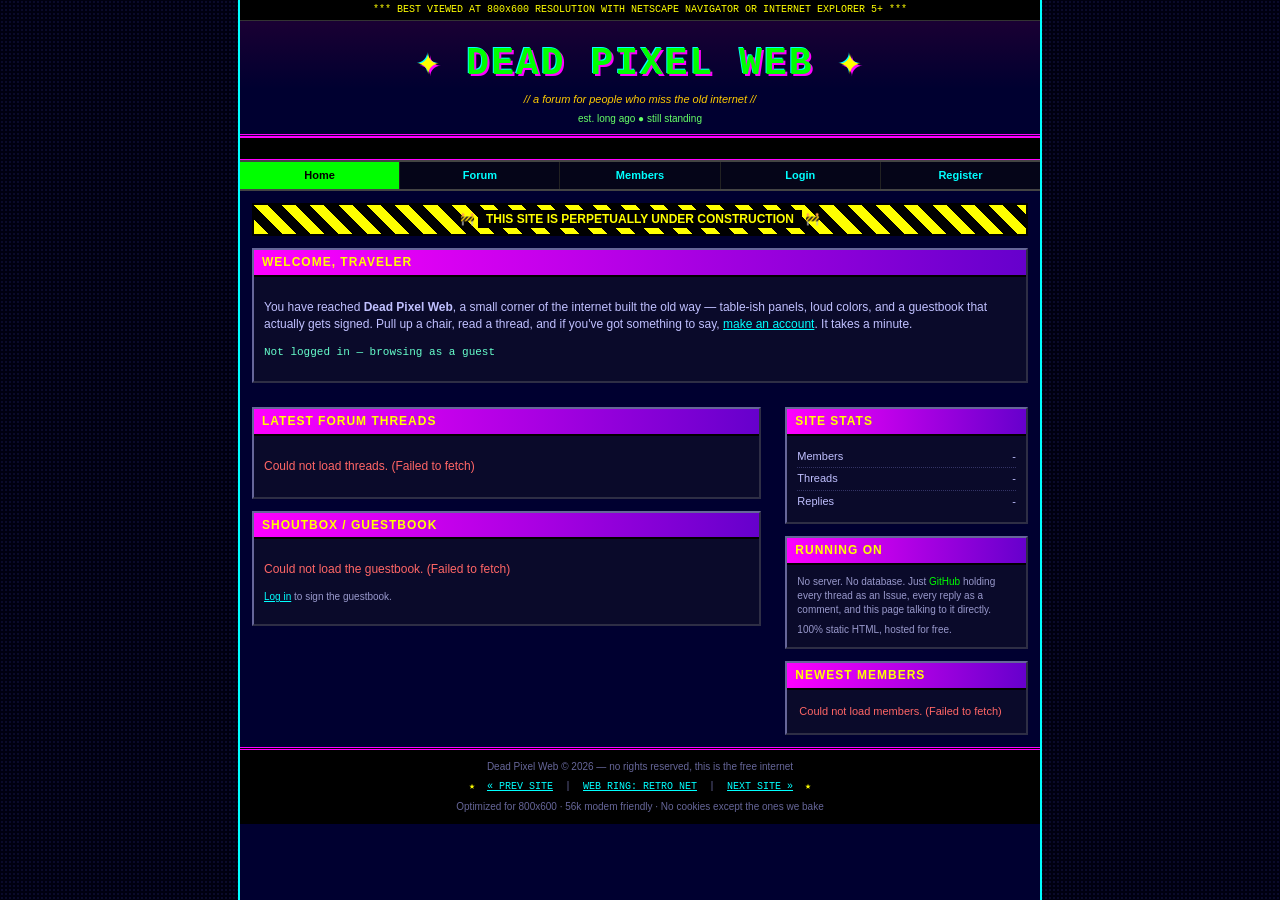
<file: index.html>
<!DOCTYPE html>
<html lang="en">
<head>
<meta charset="UTF-8">
<title>:: Dead Pixel Web :: Home ::</title>
<meta name="viewport" content="width=device-width, initial-scale=1.0">
<link rel="stylesheet" href="style.css">
</head>
<body>
<div id="page">

  <div class="viewport-notice">*** BEST VIEWED AT 800x600 RESOLUTION WITH NETSCAPE NAVIGATOR OR INTERNET EXPLORER 5+ ***</div>

  <div class="site-header">
    <div class="site-title"><span class="sparkle">✦</span> DEAD PIXEL WEB <span class="sparkle">✦</span></div>
    <div class="site-subtitle">// a forum for people who miss the old internet //</div>
    <div style="font-size:10px;color:#66ff66;">est. long ago <span class="blink">●</span> still standing</div>
  </div>

  <div class="marquee">
    <div class="marquee-track">*** WELCOME TO DEAD PIXEL WEB *** SIGN THE GUESTBOOK *** NEW MEMBERS ALWAYS WELCOME *** THIS SITE IS UNDER CONSTRUCTION FOREVER *** DO NOT FEED THE TROLLS *** </div>
  </div>

  <div class="nav-bar">
    <a href="index.html" data-page="home" class="current">Home</a>
    <a href="forum.html" data-page="forum">Forum</a>
    <a href="index.html#members" data-page="members">Members</a>
    <span id="nav-auth-area" style="display:contents;">
      <a href="login.html" data-page="login">Login</a>
      <a href="register.html" data-page="register">Register</a>
    </span>
  </div>

  <div class="construction-banner">🚧 <span>THIS SITE IS PERPETUALLY UNDER CONSTRUCTION</span> 🚧</div>

  <div class="panel">
    <div class="panel-head">Welcome, Traveler</div>
    <div class="panel-body">
      <p>You have reached <strong>Dead Pixel Web</strong>, a small corner of the internet built the old way — table-ish
      panels, loud colors, and a guestbook that actually gets signed. Pull up a chair, read a thread, and if you've
      got something to say, <a href="register.html">make an account</a>. It takes a minute.</p>
      <p id="logged-in-as" style="color:#66ffcc;font-family:'Courier New',monospace;font-size:11px;">checking session...</p>
    </div>
  </div>

  <div class="two-col">
    <div class="col-main">

      <div class="panel">
        <div class="panel-head">Latest Forum Threads</div>
        <div class="panel-body" id="latest-threads">
          <p>loading threads...</p>
        </div>
      </div>

      <div class="panel">
        <div class="panel-head">Shoutbox / Guestbook</div>
        <div class="panel-body">
          <div id="shoutbox-list"><p>loading shouts...</p></div>
          <div id="shout-form-area" style="margin-top:10px;"></div>
        </div>
      </div>

    </div>

    <div class="col-side">

      <div class="panel">
        <div class="panel-head">Site Stats</div>
        <div class="panel-body">
          <div class="stat-line"><span>Members</span><span id="stat-members">-</span></div>
          <div class="stat-line"><span>Threads</span><span id="stat-threads">-</span></div>
          <div class="stat-line"><span>Replies</span><span id="stat-replies">-</span></div>
        </div>
      </div>

      <div class="panel">
        <div class="panel-head">Running On</div>
        <div class="panel-body" style="font-size:10px;color:#9999cc;">
          <p style="margin:0 0 6px;">No server. No database. Just <span class="tag-online">GitHub</span>
          holding every thread as an Issue, every reply as a comment, and this page talking to it directly.</p>
          <p style="margin:0;">100% static HTML, hosted for free.</p>
        </div>
      </div>

      <div class="panel" id="members">
        <div class="panel-head">Newest Members</div>
        <div class="panel-body">
          <ul class="plain-list" id="latest-members">
            <li>loading...</li>
          </ul>
        </div>
      </div>

    </div>
  </div>

  <div class="site-footer">
    <div>Dead Pixel Web &copy; <span id="footer-year"></span> — no rights reserved, this is the free internet</div>
    <div class="webring">
      <span class="star">★</span>
      <a href="#">« PREV SITE</a> |
      <a href="#">WEB RING: RETRO NET</a> |
      <a href="#">NEXT SITE »</a>
      <span class="star">★</span>
    </div>
    <div style="margin-top:6px;">Optimized for 800x600 &middot; 56k modem friendly &middot; No cookies except the ones we bake</div>
  </div>

</div>

<script src="config.js"></script>
<script src="github-api.js"></script>
<script src="script.js"></script>
<script>
(async function () {
  document.getElementById('footer-year').textContent = new Date().getFullYear();
  const user = await DPW.initChrome('home');
  if (!DPW.configOk()) return;

  async function loadStats() {
    try {
      const s = await DPW.getStats();
      document.getElementById('stat-members').textContent = s.memberCount;
      document.getElementById('stat-threads').textContent = s.threadCount;
      document.getElementById('stat-replies').textContent = s.replyCount;
    } catch (e) {
      /* stats are non-critical */
    }
  }
  loadStats();

  async function loadThreads() {
    const box = document.getElementById('latest-threads');
    try {
      const threads = await DPW.listThreads();
      if (threads.length === 0) {
        box.innerHTML = '<p style="color:#9999cc;">No threads yet. <a href="forum.html">Start the first one »</a></p>';
        return;
      }
      const sorted = [...threads].sort((a, b) => new Date(b.last_activity) - new Date(a.last_activity)).slice(0, 8);
      box.innerHTML = `
        <table class="forum-table">
          <tr><th>Title</th><th>Category</th><th>Author</th><th>Replies</th><th>Last Activity</th></tr>
          ${sorted.map((t) => `
            <tr>
              <td class="cat-name"><a href="thread.html?id=${t.id}">${DPW.escapeHtml(t.title)}</a></td>
              <td class="cat-desc">${DPW.escapeHtml(t.category_name)}</td>
              <td>${DPW.escapeHtml(t.author)}</td>
              <td class="num-cell">${t.reply_count}</td>
              <td class="last-cell">${DPW.timeAgo(t.last_activity)}</td>
            </tr>
          `).join('')}
        </table>
      `;
    } catch (e) {
      box.innerHTML = `<p style="color:#ff6666;">Could not load threads. (${DPW.escapeHtml(e.message)})</p>`;
    }
  }
  loadThreads();

  async function loadMembers() {
    const box = document.getElementById('latest-members');
    try {
      const members = await DPW.getLatestMembers(8);
      if (members.length === 0) {
        box.innerHTML = '<li>nobody yet — be the first!</li>';
        return;
      }
      box.innerHTML = members.map((m) => `
        <li><a href="profile.html?u=${encodeURIComponent(m.username)}">${DPW.escapeHtml(m.username)}</a>
        <span style="color:#666699;font-size:9px;"> — joined ${DPW.formatDate(m.created_at)}</span></li>
      `).join('');
    } catch (e) {
      box.innerHTML = `<li style="color:#ff6666;">Could not load members. (${DPW.escapeHtml(e.message)})</li>`;
    }
  }
  loadMembers();

  async function loadShouts() {
    const box = document.getElementById('shoutbox-list');
    try {
      const shouts = await DPW.listShouts();
      if (shouts.length === 0) {
        box.innerHTML = '<p style="color:#9999cc;">The guestbook is empty. Say hello!</p>';
      } else {
        box.innerHTML = shouts.map((p) => `
          <div class="shout">
            <span class="who">${DPW.escapeHtml(p.username)}:</span> ${DPW.escapeHtml(p.message)}
            <span class="when"> (${DPW.timeAgo(p.created_at)})</span>
          </div>
        `).join('');
      }
    } catch (e) {
      box.innerHTML = `<p style="color:#ff6666;">Could not load the guestbook. (${DPW.escapeHtml(e.message)})</p>`;
    }

    const formArea = document.getElementById('shout-form-area');
    if (user) {
      formArea.innerHTML = `
        <div class="editor-frame">
          <div class="field-row" style="padding:6px;">
            <textarea id="shout-input" maxlength="500" rows="2" placeholder="Leave a message in the guestbox..."></textarea>
            <div style="margin-top:6px;"><button id="shout-btn">Post Shout</button></div>
          </div>
        </div>
      `;
      document.getElementById('shout-btn').addEventListener('click', async () => {
        const ta = document.getElementById('shout-input');
        const msg = ta.value.trim();
        if (!msg) return;
        const btn = document.getElementById('shout-btn');
        btn.disabled = true;
        try {
          await DPW.postShout(msg);
          ta.value = '';
          await loadShouts();
        } catch (e) {
          alert(e.message);
          btn.disabled = false;
        }
      });
    } else {
      formArea.innerHTML = `<p style="font-size:10px;color:#9999cc;"><a href="login.html">Log in</a> to sign the guestbook.</p>`;
    }
  }
  loadShouts();
})();
</script>
</body>
</html>
</file>
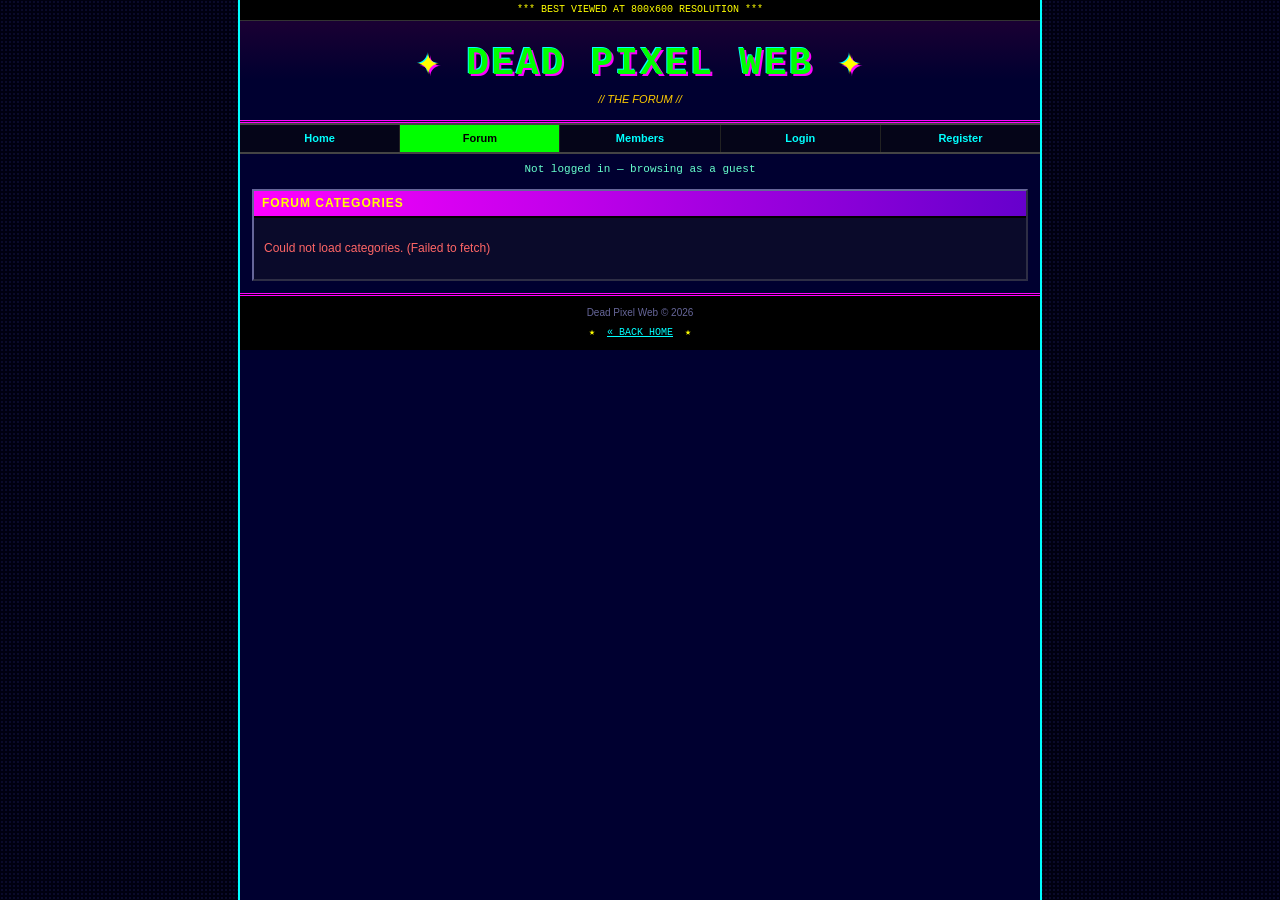
<file: forum.html>
<!DOCTYPE html>
<html lang="en">
<head>
<meta charset="UTF-8">
<title>:: Dead Pixel Web :: Forum ::</title>
<meta name="viewport" content="width=device-width, initial-scale=1.0">
<link rel="stylesheet" href="style.css">
</head>
<body>
<div id="page">

  <div class="viewport-notice">*** BEST VIEWED AT 800x600 RESOLUTION ***</div>

  <div class="site-header">
    <div class="site-title"><span class="sparkle">✦</span> DEAD PIXEL WEB <span class="sparkle">✦</span></div>
    <div class="site-subtitle">// THE FORUM //</div>
  </div>

  <div class="nav-bar">
    <a href="index.html" data-page="home">Home</a>
    <a href="forum.html" data-page="forum" class="current">Forum</a>
    <a href="index.html#members" data-page="members">Members</a>
    <span id="nav-auth-area" style="display:contents;">
      <a href="login.html" data-page="login">Login</a>
      <a href="register.html" data-page="register">Register</a>
    </span>
  </div>

  <p id="logged-in-as" style="text-align:center;color:#66ffcc;font-family:'Courier New',monospace;font-size:11px;margin:8px;">checking session...</p>

  <div id="category-view">
    <div class="panel">
      <div class="panel-head">Forum Categories</div>
      <div class="panel-body" id="categories-box">
        <p>loading categories...</p>
      </div>
    </div>
  </div>

  <div id="thread-list-view" style="display:none;">
    <div class="panel">
      <div class="panel-head">
        <a href="#" id="back-to-categories" style="color:#ffff00;">« Back to Categories</a>
        &nbsp;|&nbsp; <span id="current-category-name">Category</span>
      </div>
      <div class="panel-body">
        <div id="new-thread-area" style="margin-bottom:14px;"></div>
        <div id="threads-box"><p>loading threads...</p></div>
      </div>
    </div>
  </div>

  <div class="site-footer">
    <div>Dead Pixel Web &copy; <span id="footer-year"></span></div>
    <div class="webring">
      <span class="star">★</span>
      <a href="index.html">« BACK HOME</a>
      <span class="star">★</span>
    </div>
  </div>

</div>

<script src="config.js"></script>
<script src="github-api.js"></script>
<script src="script.js"></script>
<script>
(async function () {
  document.getElementById('footer-year').textContent = new Date().getFullYear();
  const user = await DPW.initChrome('forum');
  if (!DPW.configOk()) return;

  const categoryView = document.getElementById('category-view');
  const threadListView = document.getElementById('thread-list-view');

  function showCategories() {
    threadListView.style.display = 'none';
    categoryView.style.display = 'block';
    history.replaceState(null, '', 'forum.html');
    loadCategories();
  }
  document.getElementById('back-to-categories').addEventListener('click', (e) => {
    e.preventDefault();
    showCategories();
  });

  async function loadCategories() {
    const box = document.getElementById('categories-box');
    box.innerHTML = '<p>loading categories...</p>';
    try {
      const categories = await DPW.getCategoriesWithStats();
      const sections = {};
      for (const cat of categories) {
        if (!sections[cat.section]) sections[cat.section] = [];
        sections[cat.section].push(cat);
      }

      let html = '';
      for (const section of Object.keys(sections)) {
        html += `<div class="section-title">${DPW.escapeHtml(section)}</div>`;
        html += `<table class="forum-table"><tr><th>Category</th><th>Threads</th><th>Last Activity</th></tr>`;
        for (const cat of sections[section]) {
          html += `
            <tr>
              <td class="cat-name">
                <a href="#" data-cat-slug="${cat.slug}" data-cat-name="${DPW.escapeHtml(cat.name)}" class="open-cat">${DPW.escapeHtml(cat.name)}</a>
                <div class="cat-desc">${DPW.escapeHtml(cat.description)}</div>
              </td>
              <td class="num-cell">${cat.threadCount}</td>
              <td class="last-cell">${cat.lastThread
                ? `${DPW.escapeHtml(cat.lastThread.title)}<br>by ${DPW.escapeHtml(cat.lastThread.username)}, ${DPW.timeAgo(cat.lastThread.created_at)}`
                : '<span style="color:#666699;">no threads yet</span>'}</td>
            </tr>
          `;
        }
        html += `</table><br>`;
      }
      box.innerHTML = html || '<p>No categories found.</p>';

      box.querySelectorAll('.open-cat').forEach((link) => {
        link.addEventListener('click', (e) => {
          e.preventDefault();
          openCategory(link.getAttribute('data-cat-slug'), link.getAttribute('data-cat-name'));
        });
      });
    } catch (e) {
      box.innerHTML = `<p style="color:#ff6666;">Could not load categories. (${DPW.escapeHtml(e.message)})</p>`;
    }
  }

  async function openCategory(catSlug, catName) {
    categoryView.style.display = 'none';
    threadListView.style.display = 'block';
    document.getElementById('current-category-name').textContent = catName;
    history.replaceState(null, '', `forum.html?category=${catSlug}`);

    const newThreadArea = document.getElementById('new-thread-area');
    if (user) {
      newThreadArea.innerHTML = `
        <button id="toggle-new-thread">+ New Thread</button>
        <div id="new-thread-form" style="display:none;margin-top:10px;">
          <div class="editor-frame">
            <div style="padding:8px;">
              <label>Thread Title</label>
              <input type="text" id="nt-title" maxlength="140" style="width:100%;box-sizing:border-box;">
              <div class="editor-label" style="margin-top:8px;">[ MESSAGE ]</div>
              <textarea id="nt-message" rows="5" maxlength="8000" placeholder="Type your message here..."></textarea>
              <div style="margin-top:8px;"><button id="nt-submit">Post Thread</button></div>
              <div id="nt-status" class="status-msg" style="display:none;"></div>
            </div>
          </div>
        </div>
      `;
      document.getElementById('toggle-new-thread').addEventListener('click', () => {
        const f = document.getElementById('new-thread-form');
        f.style.display = f.style.display === 'none' ? 'block' : 'none';
      });
      document.getElementById('nt-submit').addEventListener('click', async () => {
        const title = document.getElementById('nt-title').value.trim();
        const message = document.getElementById('nt-message').value.trim();
        const statusEl = document.getElementById('nt-status');
        if (!title || !message) {
          DPW.showStatus(statusEl, 'ERROR: Title and message cannot be empty.', 'error');
          return;
        }
        const btn = document.getElementById('nt-submit');
        btn.disabled = true;
        try {
          const threadId = await DPW.createThread(catSlug, title, message);
          window.location.href = `thread.html?id=${threadId}`;
        } catch (e) {
          DPW.showStatus(statusEl, e.message, 'error');
          btn.disabled = false;
        }
      });
    } else {
      newThreadArea.innerHTML = `<p style="font-size:11px;color:#9999cc;"><a href="login.html">Log in</a> to start a new thread.</p>`;
    }

    const box = document.getElementById('threads-box');
    box.innerHTML = '<p>loading threads...</p>';
    try {
      const threads = await DPW.listThreads(catSlug);
      if (threads.length === 0) {
        box.innerHTML = '<p style="color:#9999cc;">No threads in this category yet. Be the first to post!</p>';
        return;
      }
      const sorted = [...threads].sort((a, b) => new Date(b.last_activity) - new Date(a.last_activity));
      box.innerHTML = `
        <table class="forum-table">
          <tr><th>Title</th><th>Author</th><th>Replies</th><th>Last Activity</th></tr>
          ${sorted.map((t) => `
            <tr>
              <td class="cat-name"><a href="thread.html?id=${t.id}">${DPW.escapeHtml(t.title)}</a></td>
              <td>${DPW.escapeHtml(t.author)}</td>
              <td class="num-cell">${t.reply_count}</td>
              <td class="last-cell">${DPW.timeAgo(t.last_activity)}</td>
            </tr>
          `).join('')}
        </table>
      `;
    } catch (e) {
      box.innerHTML = `<p style="color:#ff6666;">Could not load threads. (${DPW.escapeHtml(e.message)})</p>`;
    }
  }

  // deep-link support: forum.html?category=cat-pc-games
  const preselected = DPW.qs('category');
  if (preselected) {
    const cat = DPW.CATEGORIES.find((c) => c.slug === preselected);
    if (cat) {
      openCategory(cat.slug, cat.name);
    } else {
      showCategories();
    }
  } else {
    showCategories();
  }
})();
</script>
</body>
</html>
</file>
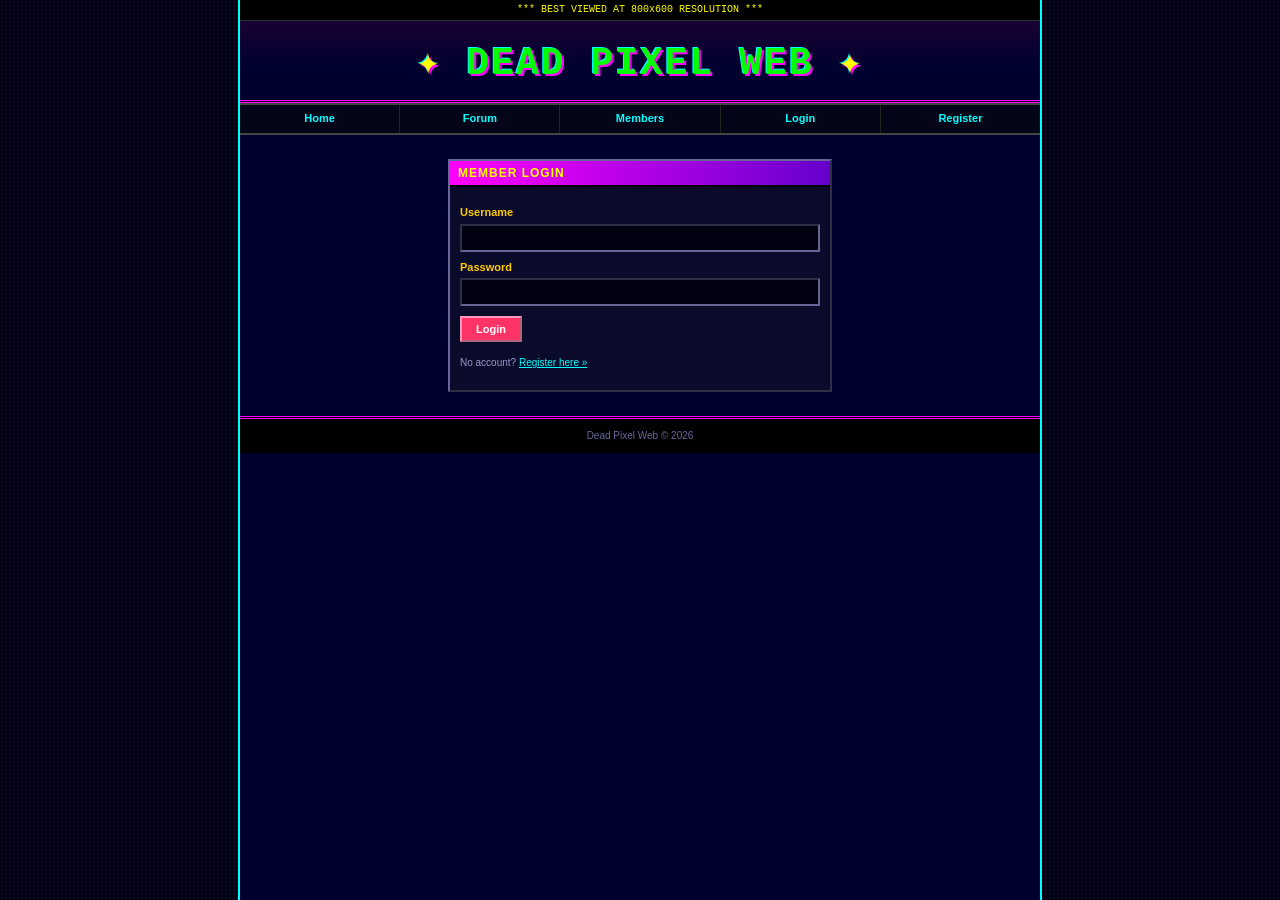
<file: login.html>
<!DOCTYPE html>
<html lang="en">
<head>
<meta charset="UTF-8">
<title>:: Dead Pixel Web :: Login ::</title>
<meta name="viewport" content="width=device-width, initial-scale=1.0">
<link rel="stylesheet" href="style.css">
</head>
<body>
<div id="page">

  <div class="viewport-notice">*** BEST VIEWED AT 800x600 RESOLUTION ***</div>

  <div class="site-header">
    <div class="site-title"><span class="sparkle">✦</span> DEAD PIXEL WEB <span class="sparkle">✦</span></div>
  </div>

  <div class="nav-bar">
    <a href="index.html" data-page="home">Home</a>
    <a href="forum.html" data-page="forum">Forum</a>
    <a href="index.html#members" data-page="members">Members</a>
    <span id="nav-auth-area" style="display:contents;">
      <a href="login.html" data-page="login" class="current">Login</a>
      <a href="register.html" data-page="register">Register</a>
    </span>
  </div>

  <div class="panel" style="max-width:380px;margin:24px auto;">
    <div class="panel-head">Member Login</div>
    <div class="panel-body">
      <div class="field-row">
        <label>Username</label>
        <input type="text" id="username" style="width:100%;box-sizing:border-box;">
      </div>
      <div class="field-row">
        <label>Password</label>
        <input type="password" id="password" style="width:100%;box-sizing:border-box;">
      </div>
      <div style="margin-top:10px;">
        <button id="login-btn" class="btn-hot">Login</button>
      </div>
      <div id="login-status" class="status-msg" style="display:none;"></div>
      <p style="font-size:10px;color:#9999cc;margin-top:14px;">No account? <a href="register.html">Register here »</a></p>
    </div>
  </div>

  <div class="site-footer">
    <div>Dead Pixel Web &copy; <span id="footer-year"></span></div>
  </div>

</div>

<script src="config.js"></script>
<script src="github-api.js"></script>
<script src="script.js"></script>
<script>
(async function () {
  document.getElementById('footer-year').textContent = new Date().getFullYear();
  await DPW.initChrome('login');
  if (!DPW.configOk()) return;

  const existing = await DPW.currentUser();
  if (existing) window.location.href = 'index.html';

  const btn = document.getElementById('login-btn');
  const statusEl = document.getElementById('login-status');

  async function doLogin() {
    const username = document.getElementById('username').value.trim();
    const password = document.getElementById('password').value;
    if (!username || !password) {
      DPW.showStatus(statusEl, 'ERROR: All fields are required.', 'error');
      return;
    }
    btn.disabled = true;
    try {
      await DPW.login(username, password);
      DPW.showStatus(statusEl, 'LOGIN SUCCESSFUL — redirecting...', 'ok');
      setTimeout(() => (window.location.href = 'index.html'), 500);
    } catch (e) {
      DPW.showStatus(statusEl, e.message, 'error');
      btn.disabled = false;
    }
  }

  btn.addEventListener('click', doLogin);
  document.getElementById('password').addEventListener('keydown', (e) => {
    if (e.key === 'Enter') doLogin();
  });
})();
</script>
</body>
</html>
</file>
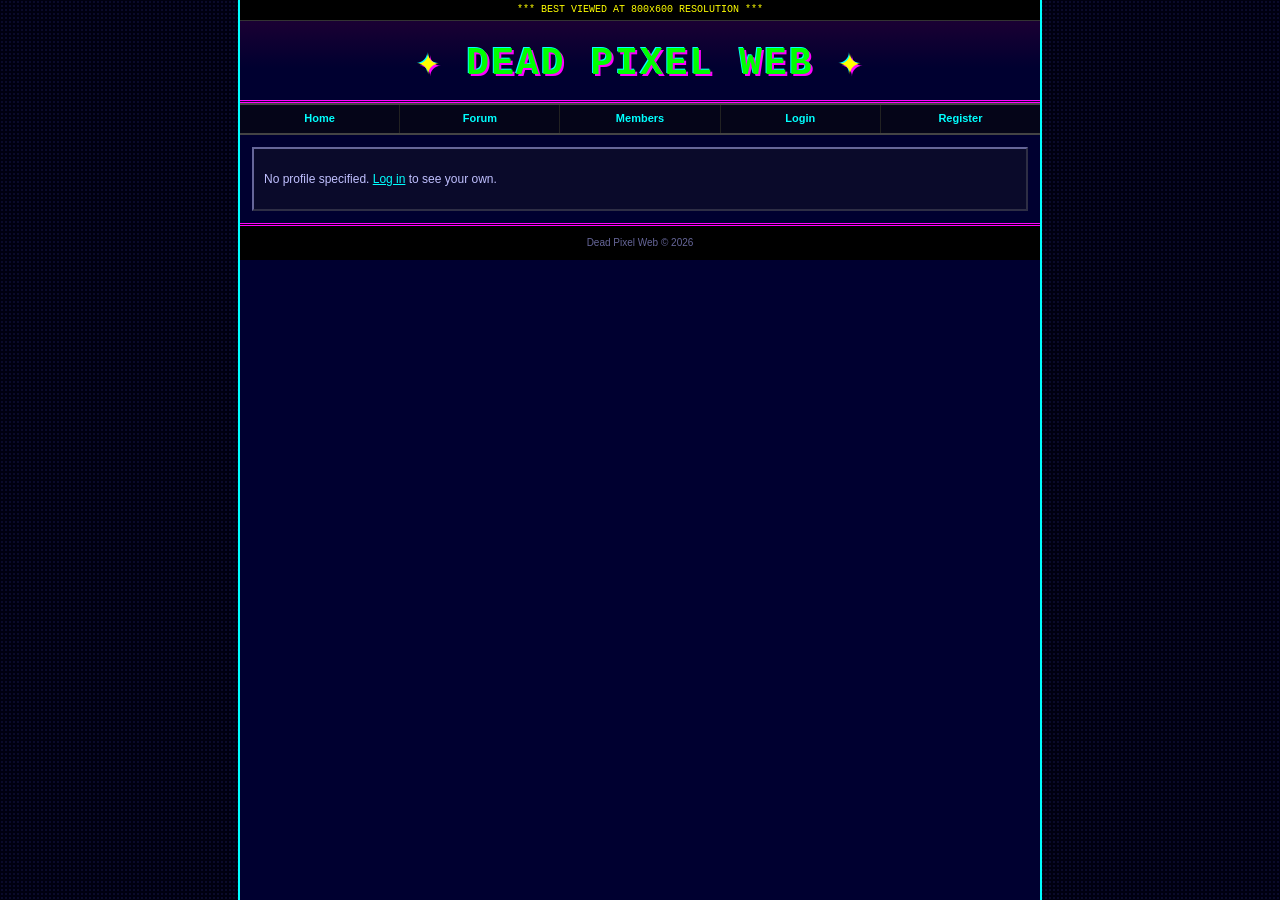
<file: profile.html>
<!DOCTYPE html>
<html lang="en">
<head>
<meta charset="UTF-8">
<title>:: Dead Pixel Web :: Profile ::</title>
<meta name="viewport" content="width=device-width, initial-scale=1.0">
<link rel="stylesheet" href="style.css">
</head>
<body>
<div id="page">

  <div class="viewport-notice">*** BEST VIEWED AT 800x600 RESOLUTION ***</div>

  <div class="site-header">
    <div class="site-title"><span class="sparkle">✦</span> DEAD PIXEL WEB <span class="sparkle">✦</span></div>
  </div>

  <div class="nav-bar">
    <a href="index.html" data-page="home">Home</a>
    <a href="forum.html" data-page="forum">Forum</a>
    <a href="index.html#members" data-page="members">Members</a>
    <span id="nav-auth-area" style="display:contents;">
      <a href="login.html" data-page="login">Login</a>
      <a href="register.html" data-page="register">Register</a>
    </span>
  </div>

  <div id="profile-box">
    <p style="text-align:center;">loading profile...</p>
  </div>

  <div class="site-footer">
    <div>Dead Pixel Web &copy; <span id="footer-year"></span></div>
  </div>

</div>

<script src="config.js"></script>
<script src="github-api.js"></script>
<script src="script.js"></script>
<script>
(async function () {
  document.getElementById('footer-year').textContent = new Date().getFullYear();
  const currentSessionUser = await DPW.initChrome('profile');
  if (!DPW.configOk()) return;

  const username = DPW.qs('u') || (currentSessionUser ? currentSessionUser.username : null);
  const box = document.getElementById('profile-box');

  if (!username) {
    box.innerHTML = '<div class="panel"><div class="panel-body"><p>No profile specified. <a href="login.html">Log in</a> to see your own.</p></div></div>';
    return;
  }

  async function load() {
    box.innerHTML = '<p style="text-align:center;">loading profile...</p>';
    try {
      const data = await DPW.getProfile(username);
      const isOwner = currentSessionUser && currentSessionUser.username === data.user.username;

      box.innerHTML = `
        <div class="two-col">
          <div class="col-side">
            <div class="panel">
              <div class="panel-head">${DPW.escapeHtml(data.user.username)}</div>
              <div class="panel-body" style="text-align:center;">
                <div id="avatar-display">
                  ${data.user.avatar_url
                    ? `<img class="avatar-img avatar-lg" id="avatar-img" src="${DPW.escapeHtml(data.user.avatar_url)}" alt="${DPW.escapeHtml(data.user.username)}'s avatar">`
                    : `<div class="avatar-placeholder" id="avatar-img" style="width:90px;height:90px;"></div>`}
                </div>
                <p style="margin:10px 0 4px;color:#ffff00;font-weight:bold;">${DPW.escapeHtml(data.user.username)}</p>
                <p style="font-size:10px;color:#9999cc;">Joined ${DPW.formatDate(data.user.created_at)}</p>
                <div class="stat-line"><span>Total Posts</span><span>${data.postCount}</span></div>
                <div class="stat-line"><span>Threads</span><span>${data.threadCount}</span></div>
                <div class="stat-line"><span>Replies</span><span>${data.replyCount}</span></div>
                ${data.scanLimited ? `<p style="font-size:9px;color:#666699;margin-top:8px;">(reply count is based on the most recently active threads only — this forum has grown past what can be scanned live)</p>` : ''}
              </div>
            </div>

            ${isOwner ? `
              <div class="panel">
                <div class="panel-head">Change Profile Picture</div>
                <div class="panel-body">
                  <div class="field-row">
                    <label>Choose an image (JPG, PNG, GIF, or WEBP — max 2MB)</label>
                    <input type="file" id="avatar-input" accept="image/png,image/jpeg,image/gif,image/webp">
                  </div>
                  <div style="margin-top:8px;display:flex;gap:8px;flex-wrap:wrap;">
                    <button id="avatar-upload-btn">Upload</button>
                    ${data.user.avatar_url ? `<button id="avatar-remove-btn">Remove Current Picture</button>` : ''}
                  </div>
                  <div id="avatar-status" class="status-msg" style="display:none;"></div>
                </div>
              </div>
            ` : ''}
          </div>
          <div class="col-main">
            <div class="panel">
              <div class="panel-head">Signature</div>
              <div class="panel-body">
                ${isOwner ? `
                  <textarea id="sig-input" rows="3" maxlength="200" placeholder="Write a short signature...">${DPW.escapeHtml(data.user.signature)}</textarea>
                  <div style="margin-top:6px;"><button id="sig-save">Save Signature</button></div>
                  <div id="sig-status" class="status-msg" style="display:none;"></div>
                ` : (data.user.signature
                    ? `<div class="signature" style="border-top:none;margin-top:0;">${DPW.escapeHtml(data.user.signature)}</div>`
                    : `<p style="color:#666699;font-size:11px;">No signature set.</p>`)
                }
              </div>
            </div>

            <div class="panel">
              <div class="panel-head">Recent Threads</div>
              <div class="panel-body">
                ${data.recentThreads.length ? `
                  <ul class="plain-list">
                    ${data.recentThreads.map((t) => `
                      <li><a href="thread.html?id=${t.id}">${DPW.escapeHtml(t.title)}</a>
                      <span style="color:#666699;font-size:9px;"> — ${DPW.timeAgo(t.created_at)}</span></li>
                    `).join('')}
                  </ul>
                ` : `<p style="color:#666699;font-size:11px;">No threads started yet.</p>`}
              </div>
            </div>

            <div class="panel">
              <div class="panel-head">Recent Replies</div>
              <div class="panel-body">
                ${data.recentReplies.length ? `
                  <ul class="plain-list">
                    ${data.recentReplies.map((r) => `
                      <li>in <a href="thread.html?id=${r.thread_id}">${DPW.escapeHtml(r.thread_title)}</a>:
                      <div style="color:#9999cc;margin-top:2px;">${DPW.escapeHtml(r.message.slice(0, 140))}${r.message.length > 140 ? '…' : ''}</div>
                      <span style="color:#666699;font-size:9px;">${DPW.timeAgo(r.created_at)}</span></li>
                    `).join('')}
                  </ul>
                ` : `<p style="color:#666699;font-size:11px;">No replies yet.</p>`}
              </div>
            </div>
          </div>
        </div>
      `;

      if (isOwner) {
        document.getElementById('sig-save').addEventListener('click', async () => {
          const statusEl = document.getElementById('sig-status');
          const val = document.getElementById('sig-input').value;
          try {
            await DPW.updateSignature(val);
            DPW.showStatus(statusEl, 'SIGNATURE UPDATED!', 'ok');
          } catch (e) {
            DPW.showStatus(statusEl, e.message, 'error');
          }
        });

        const avatarBtn = document.getElementById('avatar-upload-btn');
        const avatarStatus = document.getElementById('avatar-status');
        avatarBtn.addEventListener('click', async () => {
          const fileInput = document.getElementById('avatar-input');
          const file = fileInput.files[0];
          if (!file) {
            DPW.showStatus(avatarStatus, 'ERROR: Choose an image file first.', 'error');
            return;
          }
          avatarBtn.disabled = true;
          try {
            const avatarUrl = await DPW.uploadAvatar(file);
            DPW.showStatus(avatarStatus, 'PROFILE PICTURE UPDATED!', 'ok');
            document.getElementById('avatar-display').innerHTML =
              `<img class="avatar-img avatar-lg" src="${DPW.escapeHtml(avatarUrl)}" alt="avatar">`;
            fileInput.value = '';
          } catch (e) {
            DPW.showStatus(avatarStatus, e.message, 'error');
          }
          avatarBtn.disabled = false;
        });

        const removeBtn = document.getElementById('avatar-remove-btn');
        if (removeBtn) {
          removeBtn.addEventListener('click', async () => {
            removeBtn.disabled = true;
            try {
              await DPW.removeAvatar();
              DPW.showStatus(avatarStatus, 'PROFILE PICTURE REMOVED.', 'ok');
              document.getElementById('avatar-display').innerHTML = `<div class="avatar-placeholder" style="width:90px;height:90px;"></div>`;
              removeBtn.style.display = 'none';
            } catch (e) {
              DPW.showStatus(avatarStatus, e.message, 'error');
              removeBtn.disabled = false;
            }
          });
        }
      }
    } catch (e) {
      box.innerHTML = `<div class="panel"><div class="panel-body"><p style="color:#ff6666;">${DPW.escapeHtml(e.message)}</p></div></div>`;
    }
  }

  load();
})();
</script>
</body>
</html>
</file>
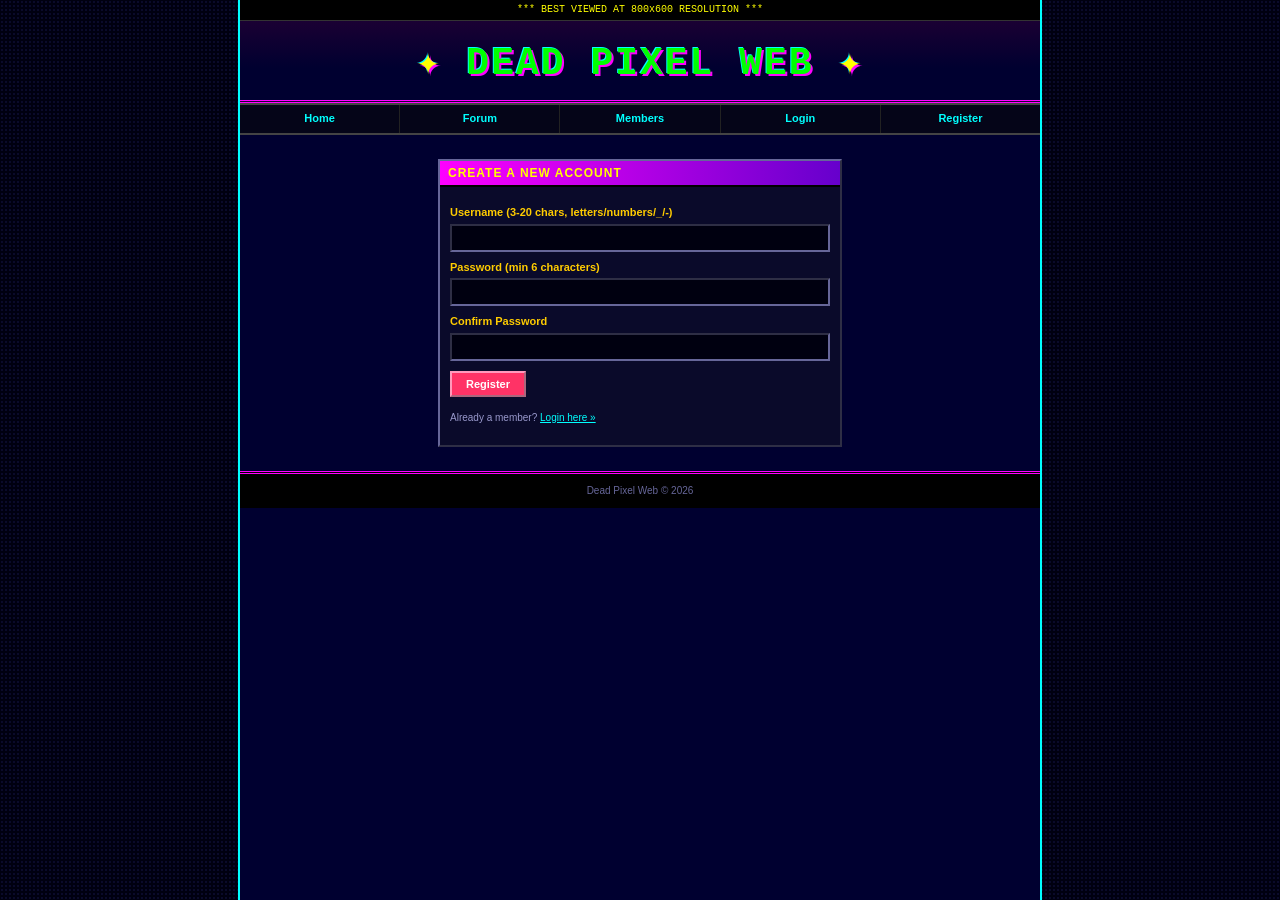
<file: register.html>
<!DOCTYPE html>
<html lang="en">
<head>
<meta charset="UTF-8">
<title>:: Dead Pixel Web :: Register ::</title>
<meta name="viewport" content="width=device-width, initial-scale=1.0">
<link rel="stylesheet" href="style.css">
</head>
<body>
<div id="page">

  <div class="viewport-notice">*** BEST VIEWED AT 800x600 RESOLUTION ***</div>

  <div class="site-header">
    <div class="site-title"><span class="sparkle">✦</span> DEAD PIXEL WEB <span class="sparkle">✦</span></div>
  </div>

  <div class="nav-bar">
    <a href="index.html" data-page="home">Home</a>
    <a href="forum.html" data-page="forum">Forum</a>
    <a href="index.html#members" data-page="members">Members</a>
    <span id="nav-auth-area" style="display:contents;">
      <a href="login.html" data-page="login">Login</a>
      <a href="register.html" data-page="register" class="current">Register</a>
    </span>
  </div>

  <div class="panel" style="max-width:400px;margin:24px auto;">
    <div class="panel-head">Create a New Account</div>
    <div class="panel-body">
      <div class="field-row">
        <label>Username (3-20 chars, letters/numbers/_/-)</label>
        <input type="text" id="reg-username" style="width:100%;box-sizing:border-box;">
      </div>
      <div class="field-row">
        <label>Password (min 6 characters)</label>
        <input type="password" id="reg-password" style="width:100%;box-sizing:border-box;">
      </div>
      <div class="field-row">
        <label>Confirm Password</label>
        <input type="password" id="reg-confirm" style="width:100%;box-sizing:border-box;">
      </div>
      <div style="margin-top:10px;">
        <button id="register-btn" class="btn-hot">Register</button>
      </div>
      <div id="register-status" class="status-msg" style="display:none;"></div>
      <p style="font-size:10px;color:#9999cc;margin-top:14px;">Already a member? <a href="login.html">Login here »</a></p>
    </div>
  </div>

  <div class="site-footer">
    <div>Dead Pixel Web &copy; <span id="footer-year"></span></div>
  </div>

</div>

<script src="config.js"></script>
<script src="github-api.js"></script>
<script src="script.js"></script>
<script>
(async function () {
  document.getElementById('footer-year').textContent = new Date().getFullYear();
  await DPW.initChrome('register');
  if (!DPW.configOk()) return;

  const existing = await DPW.currentUser();
  if (existing) window.location.href = 'index.html';

  const btn = document.getElementById('register-btn');
  const statusEl = document.getElementById('register-status');

  async function doRegister() {
    const username = document.getElementById('reg-username').value.trim();
    const password = document.getElementById('reg-password').value;
    const confirmPassword = document.getElementById('reg-confirm').value;

    if (!username || !password || !confirmPassword) {
      DPW.showStatus(statusEl, 'ERROR: All fields are required.', 'error');
      return;
    }
    if (password !== confirmPassword) {
      DPW.showStatus(statusEl, 'ERROR: Passwords do not match.', 'error');
      return;
    }

    btn.disabled = true;
    try {
      await DPW.register(username, password, confirmPassword);
      DPW.showStatus(statusEl, 'WELCOME TO DEAD PIXEL WEB! Redirecting...', 'ok');
      setTimeout(() => (window.location.href = 'index.html'), 600);
    } catch (e) {
      DPW.showStatus(statusEl, e.message, 'error');
      btn.disabled = false;
    }
  }

  btn.addEventListener('click', doRegister);
})();
</script>
</body>
</html>
</file>
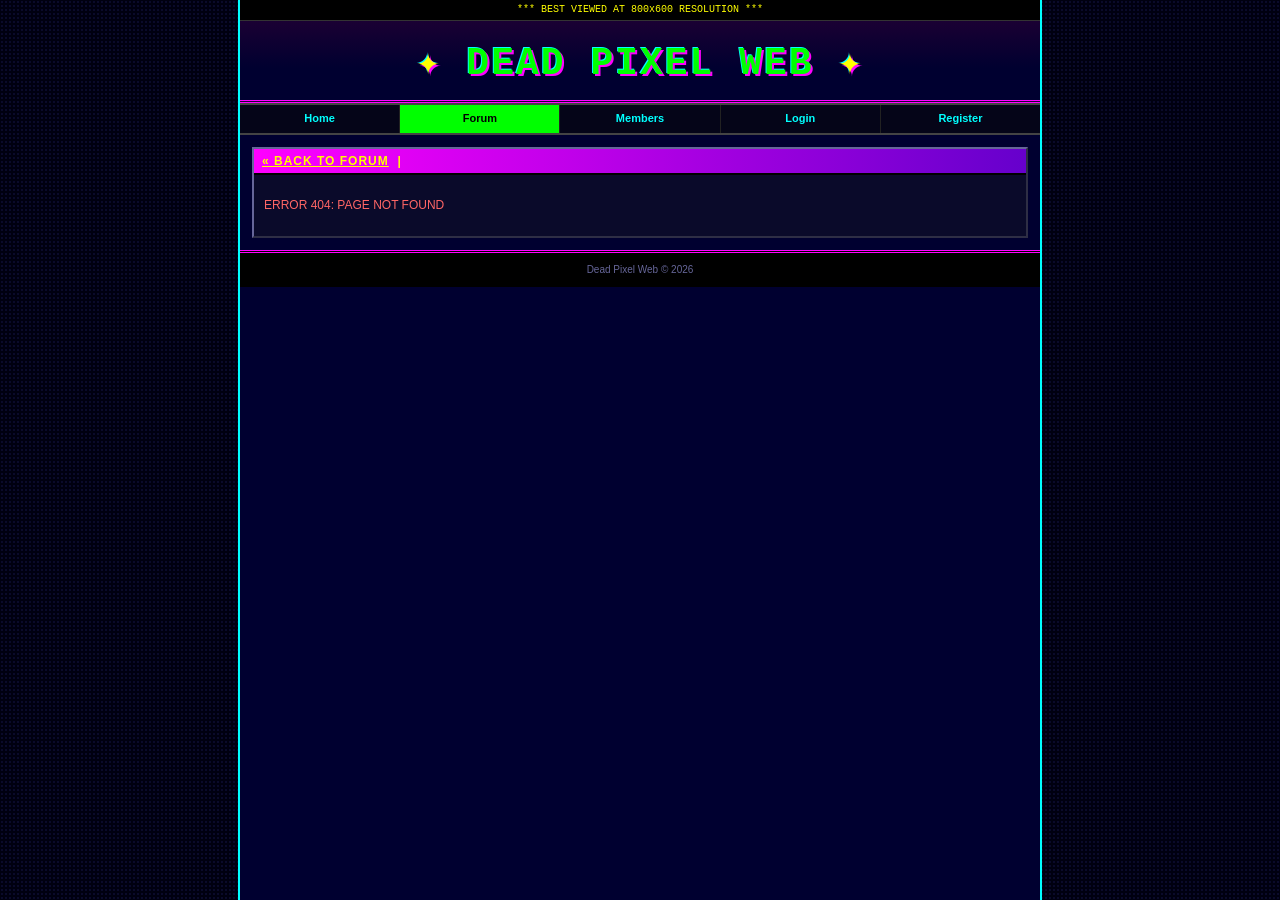
<file: thread.html>
<!DOCTYPE html>
<html lang="en">
<head>
<meta charset="UTF-8">
<title>:: Dead Pixel Web :: Thread ::</title>
<meta name="viewport" content="width=device-width, initial-scale=1.0">
<link rel="stylesheet" href="style.css">
</head>
<body>
<div id="page">

  <div class="viewport-notice">*** BEST VIEWED AT 800x600 RESOLUTION ***</div>

  <div class="site-header">
    <div class="site-title"><span class="sparkle">✦</span> DEAD PIXEL WEB <span class="sparkle">✦</span></div>
  </div>

  <div class="nav-bar">
    <a href="index.html" data-page="home">Home</a>
    <a href="forum.html" data-page="forum" class="current">Forum</a>
    <a href="index.html#members" data-page="members">Members</a>
    <span id="nav-auth-area" style="display:contents;">
      <a href="login.html" data-page="login">Login</a>
      <a href="register.html" data-page="register">Register</a>
    </span>
  </div>

  <div class="panel">
    <div class="panel-head">
      <a href="forum.html" style="color:#ffff00;">« Back to Forum</a>
      &nbsp;|&nbsp; <span id="thread-category-name"></span>
    </div>
    <div class="panel-body" id="thread-box">
      <p>loading thread...</p>
    </div>
  </div>

  <div class="panel" id="reply-panel" style="display:none;">
    <div class="panel-head">Post a Reply</div>
    <div class="panel-body">
      <div class="editor-frame">
        <div style="padding:8px;">
          <div class="editor-label">[ <span id="reply-as">USERNAME</span> ]</div>
          <textarea id="reply-message" rows="5" maxlength="8000" placeholder="Type your message here..."></textarea>
          <div style="margin-top:8px;"><button id="reply-submit">Post Message</button></div>
          <div id="reply-status" class="status-msg" style="display:none;"></div>
        </div>
      </div>
    </div>
  </div>

  <div class="panel" id="login-prompt-panel" style="display:none;">
    <div class="panel-body" style="text-align:center;">
      <p><a href="login.html">Log in</a> or <a href="register.html">register</a> to reply to this thread.</p>
    </div>
  </div>

  <div class="site-footer">
    <div>Dead Pixel Web &copy; <span id="footer-year"></span></div>
  </div>

</div>

<script src="config.js"></script>
<script src="github-api.js"></script>
<script src="script.js"></script>
<script>
(async function () {
  document.getElementById('footer-year').textContent = new Date().getFullYear();
  const user = await DPW.initChrome('forum');
  if (!DPW.configOk()) return;

  const threadId = DPW.qs('id');
  const box = document.getElementById('thread-box');

  function renderPost({ author, author_joined, author_signature, author_avatar, created_at, message }, isOp) {
    const avatarHtml = author_avatar
      ? `<img class="avatar-img" src="${DPW.escapeHtml(author_avatar)}" alt="${DPW.escapeHtml(author)}'s avatar">`
      : `<div class="avatar-placeholder"></div>`;
    return `
      <div class="post-block">
        <div class="post-author">
          ${avatarHtml}
          <a class="uname" href="profile.html?u=${encodeURIComponent(author)}">${DPW.escapeHtml(author)}</a>
          ${isOp ? '<div style="color:#ff99ff;font-size:9px;">THREAD STARTER</div>' : ''}
          ${author_joined ? `<div>Joined: ${DPW.formatDate(author_joined)}</div>` : ''}
        </div>
        <div class="post-content">
          <div>${DPW.escapeHtml(message)}</div>
          ${author_signature ? `<div class="signature">${DPW.escapeHtml(author_signature)}</div>` : ''}
          <div class="post-meta">Posted: ${DPW.formatDate(created_at)} (${DPW.timeAgo(created_at)})</div>
        </div>
      </div>
    `;
  }

  async function loadThread() {
    if (!threadId) {
      box.innerHTML = '<p style="color:#ff6666;">ERROR 404: PAGE NOT FOUND</p>';
      return;
    }
    try {
      const data = await DPW.getThread(threadId);
      document.getElementById('thread-category-name').textContent = data.thread.category_name;
      document.title = `:: Dead Pixel Web :: ${data.thread.title} ::`;

      let html = `<h2 style="color:#00ffff;margin-top:0;">${DPW.escapeHtml(data.thread.title)}</h2>`;
      html += renderPost(data.thread, true);
      for (const r of data.replies) {
        html += renderPost(r, false);
      }
      box.innerHTML = html;

      if (user) {
        document.getElementById('reply-panel').style.display = 'block';
        document.getElementById('reply-as').textContent = user.username;
      } else {
        document.getElementById('login-prompt-panel').style.display = 'block';
      }
    } catch (e) {
      box.innerHTML = `<p style="color:#ff6666;">${DPW.escapeHtml(e.message)}</p>`;
    }
  }

  const submitBtn = document.getElementById('reply-submit');
  submitBtn.addEventListener('click', async () => {
    const ta = document.getElementById('reply-message');
    const statusEl = document.getElementById('reply-status');
    const msg = ta.value.trim();
    if (!msg) {
      DPW.showStatus(statusEl, 'ERROR: Message cannot be empty.', 'error');
      return;
    }
    submitBtn.disabled = true;
    try {
      await DPW.createReply(threadId, msg);
      ta.value = '';
      DPW.showStatus(statusEl, 'REPLY POSTED!', 'ok');
      await loadThread();
    } catch (e) {
      DPW.showStatus(statusEl, e.message, 'error');
    }
    submitBtn.disabled = false;
  });

  loadThread();
})();
</script>
</body>
</html>
</file>
<file: style.css>
/* ===========================================================
   DEAD PIXEL WEB — style.css
   authentic-ish 1999-2005 forum styling
   =========================================================== */

body {
  margin: 0;
  padding: 0;
  background-color: #000010;
  background-image:
    radial-gradient(#0a0a2a 1px, transparent 1px);
  background-size: 4px 4px;
  color: #c0c0ff;
  font-family: Verdana, Arial, Helvetica, sans-serif;
  font-size: 12px;
  line-height: 1.4;
}

a { color: #00ffff; }
a:visited { color: #cc99ff; }
a:hover { color: #ffff00; text-decoration: underline; }

/* ---------- layout shell ---------- */

#page {
  width: 800px;
  margin: 0 auto;
  background-color: #000030;
  border-left: 2px solid #00ffff;
  border-right: 2px solid #00ffff;
  min-height: 100vh;
}

.viewport-notice {
  background: #000000;
  color: #ffff00;
  text-align: center;
  font-size: 10px;
  font-family: "Courier New", Courier, monospace;
  padding: 3px 0;
  border-bottom: 1px solid #333;
}

/* ---------- header / banner ---------- */

.site-header {
  background: linear-gradient(180deg, #1a0033 0%, #000030 60%, #000030 100%);
  border-bottom: 3px double #ff00ff;
  padding: 10px 14px 8px;
  text-align: center;
  position: relative;
}

.site-title {
  font-family: "Courier New", Courier, monospace;
  font-size: 38px;
  font-weight: bold;
  margin: 6px 0 2px;
  letter-spacing: 2px;
  color: #00ff00;
  text-shadow:
    2px 2px 0 #ff00ff,
    -1px -1px 0 #00ffff;
}

.site-subtitle {
  font-size: 11px;
  color: #ffcc00;
  font-style: italic;
  margin-bottom: 4px;
}

.sparkle {
  color: #ffff00;
}

.blink {
  animation: blinker 1s step-start infinite;
}
@keyframes blinker {
  50% { opacity: 0; }
}

.marquee {
  overflow: hidden;
  white-space: nowrap;
  box-sizing: border-box;
  background: #000000;
  color: #00ff00;
  font-family: "Courier New", Courier, monospace;
  font-size: 11px;
  border-top: 1px solid #ff00ff;
  border-bottom: 1px solid #ff00ff;
  padding: 3px 0;
}
.marquee-track {
  display: inline-block;
  padding-left: 100%;
  animation: marquee 18s linear infinite;
}
@keyframes marquee {
  0%   { transform: translateX(0); }
  100% { transform: translateX(-100%); }
}

/* ---------- nav bar ---------- */

.nav-bar {
  display: flex;
  flex-wrap: wrap;
  background: #000000;
  border-top: 2px solid #444;
  border-bottom: 2px solid #444;
}
.nav-bar a {
  flex: 1;
  text-align: center;
  padding: 6px 4px;
  color: #00ffff;
  text-decoration: none;
  font-weight: bold;
  font-size: 11px;
  border-right: 1px solid #222;
  background: #050518;
}
.nav-bar a:last-child { border-right: none; }
.nav-bar a:hover {
  background: #ff00ff;
  color: #000000;
}
.nav-bar a.current {
  background: #00ff00;
  color: #000000;
}

/* ---------- generic panels (table-like) ---------- */

.panel {
  border: 2px outset #666699;
  background: #0a0a2a;
  margin: 12px;
  padding: 0;
}
.panel-head {
  background: linear-gradient(90deg, #ff00ff, #6600cc);
  color: #ffff00;
  font-weight: bold;
  font-size: 12px;
  padding: 4px 8px;
  border-bottom: 2px solid #000;
  text-transform: uppercase;
  letter-spacing: 1px;
}
.panel-body {
  padding: 10px;
}

.two-col {
  display: flex;
  gap: 0;
}
.two-col .col-main { flex: 2; min-width: 0; }
.two-col .col-side { flex: 1; min-width: 0; }

/* ---------- buttons / inputs (beveled) ---------- */

button, .btn, input[type="submit"] {
  font-family: Verdana, Arial, sans-serif;
  font-size: 11px;
  font-weight: bold;
  background: #c0c0d8;
  color: #000030;
  border: 2px outset #e0e0f0;
  padding: 5px 14px;
  cursor: pointer;
}
button:active, .btn:active, input[type="submit"]:active {
  border-style: inset;
}
button:disabled {
  opacity: 0.5;
  cursor: default;
}

.btn-hot {
  background: #ff3366;
  color: #fff;
  border-color: #ff99bb;
}
.btn-hot:hover { background: #ff5588; }

input[type="text"],
input[type="password"],
textarea,
select {
  font-family: Verdana, Arial, sans-serif;
  font-size: 12px;
  background: #000010;
  color: #00ff88;
  border: 2px inset #666699;
  padding: 5px;
}
textarea { width: 100%; box-sizing: border-box; resize: vertical; }

label {
  display: block;
  font-size: 11px;
  color: #ffcc00;
  margin: 8px 0 3px;
  font-weight: bold;
}

.field-row { margin-bottom: 6px; }

/* ---------- editor box (posting UI) ---------- */

.editor-frame {
  border: 2px inset #666699;
  background: #000000;
  padding: 2px;
  margin-top: 4px;
}
.editor-label {
  font-family: "Courier New", monospace;
  font-size: 11px;
  color: #00ff00;
  margin-bottom: 3px;
}

/* ---------- construction / notices ---------- */

.construction-banner {
  background: repeating-linear-gradient(
    45deg, #ffff00, #ffff00 10px, #000000 10px, #000000 20px
  );
  color: #000000;
  text-align: center;
  font-weight: bold;
  font-size: 12px;
  padding: 6px 4px;
  margin: 12px;
  border: 2px solid #000;
}
.construction-banner span {
  background: #000;
  color: #ffff00;
  padding: 2px 8px;
}

.status-msg {
  font-family: "Courier New", monospace;
  font-size: 11px;
  padding: 6px 10px;
  margin: 10px 12px;
  border: 1px dashed;
}
.status-msg.ok {
  color: #00ff00;
  border-color: #00ff00;
  background: #001a00;
}
.status-msg.error {
  color: #ff4444;
  border-color: #ff4444;
  background: #1a0000;
}

/* ---------- widgets ---------- */

.counter-box {
  font-family: "Courier New", monospace;
  background: #000;
  color: #00ff00;
  border: 2px inset #444;
  padding: 4px 8px;
  display: inline-block;
  letter-spacing: 2px;
  font-size: 14px;
}

.stat-line {
  display: flex;
  justify-content: space-between;
  padding: 3px 0;
  border-bottom: 1px dotted #333366;
  font-size: 11px;
}
.stat-line:last-child { border-bottom: none; }

ul.plain-list {
  list-style: none;
  margin: 0;
  padding: 0;
}
ul.plain-list li {
  padding: 4px 2px;
  border-bottom: 1px dotted #333366;
  font-size: 11px;
}
ul.plain-list li:last-child { border-bottom: none; }

/* ---------- category / thread listing ---------- */

.section-title {
  background: #1a0033;
  color: #00ffff;
  font-weight: bold;
  padding: 4px 10px;
  border: 1px solid #6600cc;
  border-bottom: none;
  font-size: 12px;
  text-transform: uppercase;
}

table.forum-table {
  width: 100%;
  border-collapse: collapse;
  background: #050520;
}
table.forum-table th {
  background: #200040;
  color: #ffcc00;
  text-align: left;
  font-size: 10px;
  padding: 4px 8px;
  border: 1px solid #6600cc;
  text-transform: uppercase;
}
table.forum-table td {
  border: 1px solid #292955;
  padding: 6px 8px;
  vertical-align: top;
  font-size: 11px;
}
table.forum-table tr:hover td {
  background: #10103a;
}
.cat-name a { font-weight: bold; }
.cat-desc { color: #9999cc; font-size: 10px; }
.num-cell { text-align: center; width: 60px; color: #00ffcc; }
.last-cell { width: 180px; font-size: 10px; color: #9999cc; }

/* ---------- thread view ---------- */

.post-block {
  border: 1px solid #333366;
  margin-bottom: 10px;
  display: flex;
}
.post-author {
  width: 140px;
  background: #0a0a30;
  border-right: 1px solid #333366;
  padding: 8px;
  font-size: 10px;
  color: #99ccff;
  text-align: center;
}
.post-author .uname {
  color: #ffff00;
  font-weight: bold;
  font-size: 12px;
  display: block;
  margin-bottom: 6px;
}
.avatar-placeholder {
  width: 60px;
  height: 60px;
  margin: 0 auto 6px;
  background: repeating-conic-gradient(#333366 0% 25%, #1a1a40 0% 50%) 50% / 12px 12px;
  border: 2px inset #666699;
}
.avatar-img {
  width: 60px;
  height: 60px;
  margin: 0 auto 6px;
  object-fit: cover;
  border: 2px inset #666699;
  display: block;
  image-rendering: pixelated;
}
.avatar-img.avatar-lg {
  width: 90px;
  height: 90px;
}
.post-content {
  flex: 1;
  padding: 10px;
  font-size: 12px;
  white-space: pre-wrap;
}
.post-meta {
  font-size: 10px;
  color: #666699;
  border-top: 1px dotted #333366;
  margin-top: 8px;
  padding-top: 5px;
}
.signature {
  margin-top: 10px;
  padding-top: 6px;
  border-top: 1px dashed #444477;
  font-size: 10px;
  color: #cc99ff;
  font-style: italic;
  white-space: pre-wrap;
}

/* ---------- shoutbox / guestbook ---------- */

.shout {
  font-size: 11px;
  padding: 3px 0;
  border-bottom: 1px dotted #333366;
}
.shout .who { color: #ffff00; font-weight: bold; }
.shout .when { color: #666699; font-size: 9px; }

/* ---------- footer ---------- */

.site-footer {
  background: #000000;
  border-top: 3px double #ff00ff;
  padding: 10px;
  text-align: center;
  font-size: 10px;
  color: #666699;
}
.webring {
  margin-top: 6px;
  font-family: "Courier New", monospace;
}
.webring a { margin: 0 6px; }

.star {
  color: #ffff00;
}

.tag-online { color: #00ff00; }
.tag-offline { color: #ff4444; }

@media (max-width: 820px) {
  #page { width: 100%; border-left: none; border-right: none; }
  .site-title { font-size: 26px; }
  .two-col { flex-direction: column; }
  .post-block { flex-direction: column; }
  .post-author { width: auto; border-right: none; border-bottom: 1px solid #333366; }
}
</file>
